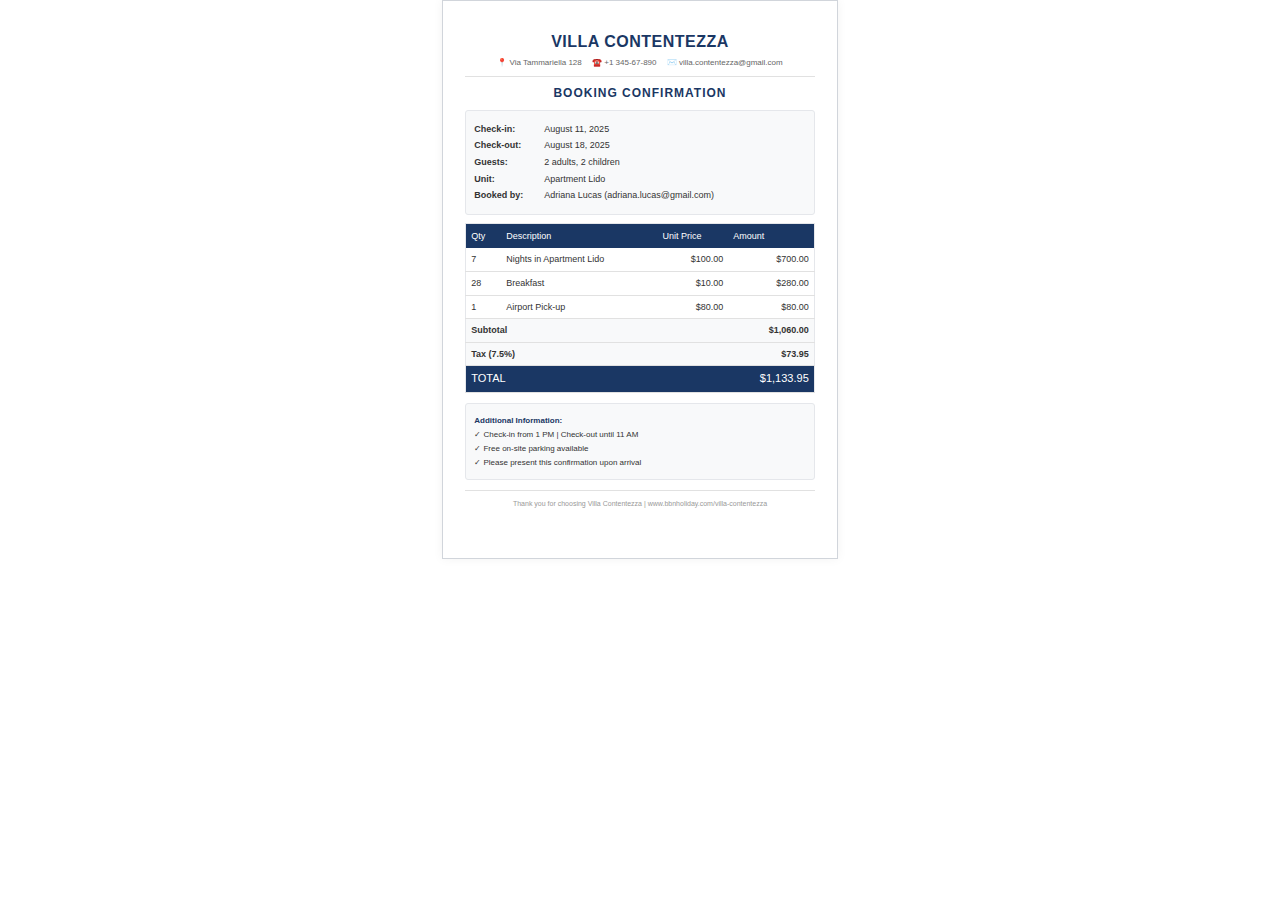
<file: SoulFrame/ex.html>
<!DOCTYPE html>
<html lang="en">
<head>
  <meta charset="UTF-8" />
  <meta name="viewport" content="width=device-width, initial-scale=1.0"/>
  <title>Villa Contentezza - Invoice</title>
  <style>
    @page {
      size: 105mm 148mm;
      margin: 0;
    }

    body {
      width: 105mm;
      height: 148mm;
      margin: 0px auto;
      font-family: 'Helvetica Neue', Arial, sans-serif;
      font-size: 10px;
      padding: 8mm 6mm;
      box-sizing: border-box;
      color: #333;
      line-height: 1.4;
      border: 1px solid #d1d5db; 
      box-shadow: 0 0 10px rgba(0,0,0,0.05); 
    }

    .header {
      text-align: center;
      margin-bottom: 8px;
      padding-bottom: 8px;
      border-bottom: 1px solid #e1e1e1;
    }

    .header h2 {
      margin: 0 0 4px 0;
      color: #1A3764;
      font-size: 16px;
      font-weight: 600;
      letter-spacing: 0.5px;
    }

    .contact-info {
      font-size: 8px;
      color: #666;
      line-height: 1.3;
    }

    .contact-info span {
      display: inline-block;
      margin: 0 4px;
    }

    .invoice-title {
      text-align: center;
      font-size: 12px;
      font-weight: bold;
      margin: 6px 0;
      color: #1A3764;
      text-transform: uppercase;
      letter-spacing: 1px;
    }

    .section {
      margin: 8px 0;
    }

    .booking-details {
      background: #f8f9fa;
      padding: 8px;
      border-radius: 3px;
      font-size: 9px;
      border: 1px solid #e5e7eb; 
    }

    .booking-details p {
      margin: 4px 0;
      display: flex;
    }

    .booking-details strong {
      min-width: 70px;
      display: inline-block;
    }

    table {
      width: 100%;
      border-collapse: collapse;
      margin: 8px 0;
      font-size: 9px;
      border: 1px solid #e5e7eb; 
    }

    th {
      background-color: #1A3764;
      color: #fff;
      font-weight: 500;
      padding: 6px 5px;
      text-align: left;
    }

    td {
      padding: 5px;
      border-bottom: 1px solid #e1e1e1;
    }

    .amount {
      text-align: right;
    }

    .total-row {
      font-weight: bold;
      background-color: #f8f9fa;
    }

    .grand-total {
      font-size: 11px;
      background-color: #1A3764;
      color: #fff;
    }

    .additional-info {
      font-size: 8px;
      margin-top: 10px;
      padding-top: 8px;
      border-top: 1px solid #e1e1e1;
      border: 1px solid #e5e7eb; 
      padding: 8px;
      border-radius: 3px;
      background-color: #f8f9fa;
    }

    .additional-info p {
      margin: 3px 0;
    }

    .footer {
      font-size: 7px;
      text-align: center;
      color: #999;
      margin-top: 10px;
      padding-top: 8px;
      border-top: 1px solid #e1e1e1;
    }

    .highlight {
      color: #1A3764;
    }
  </style>
</head>
<body>
  <div class="header">
    <h2>VILLA CONTENTEZZA</h2>
    <div class="contact-info">
      <span>📍 Via Tammariella 128</span>
      <span>☎️ +1 345-67-890</span>
      <span>✉️ villa.contentezza@gmail.com</span>
    </div>
  </div>

  <div class="invoice-title">Booking Confirmation</div>

  <div class="section booking-details">
    <p><strong>Check-in:</strong> August 11, 2025</p>
    <p><strong>Check-out:</strong> August 18, 2025</p>
    <p><strong>Guests:</strong> 2 adults, 2 children</p>
    <p><strong>Unit:</strong> Apartment Lido</p>
    <p><strong>Booked by:</strong> Adriana Lucas (adriana.lucas@gmail.com)</p>
  </div>

  <div class="section">
    <table>
      <tr>
        <th>Qty</th>
        <th>Description</th>
        <th>Unit Price</th>
        <th>Amount</th>
      </tr>
      <tr>
        <td>7</td>
        <td>Nights in Apartment Lido</td>
        <td class="amount">$100.00</td>
        <td class="amount">$700.00</td>
      </tr>
      <tr>
        <td>28</td>
        <td>Breakfast</td>
        <td class="amount">$10.00</td>
        <td class="amount">$280.00</td>
      </tr>
      <tr>
        <td>1</td>
        <td>Airport Pick-up</td>
        <td class="amount">$80.00</td>
        <td class="amount">$80.00</td>
      </tr>
      <tr class="total-row">
        <td colspan="3">Subtotal</td>
        <td class="amount">$1,060.00</td>
      </tr>
      <tr class="total-row">
        <td colspan="3">Tax (7.5%)</td>
        <td class="amount">$73.95</td>
      </tr>
      <tr class="grand-total">
        <td colspan="3">TOTAL</td>
        <td class="amount">$1,133.95</td>
      </tr>
    </table>
  </div>

  <div class="additional-info">
    <p><strong class="highlight">Additional Information:</strong></p>
    <p>✓ Check-in from 1 PM | Check-out until 11 AM</p>
    <p>✓ Free on-site parking available</p>
    <p>✓ Please present this confirmation upon arrival</p>
  </div>

  <div class="footer">
    Thank you for choosing Villa Contentezza | www.bbnholiday.com/villa-contentezza
  </div>
</body>
</html>
</file>
